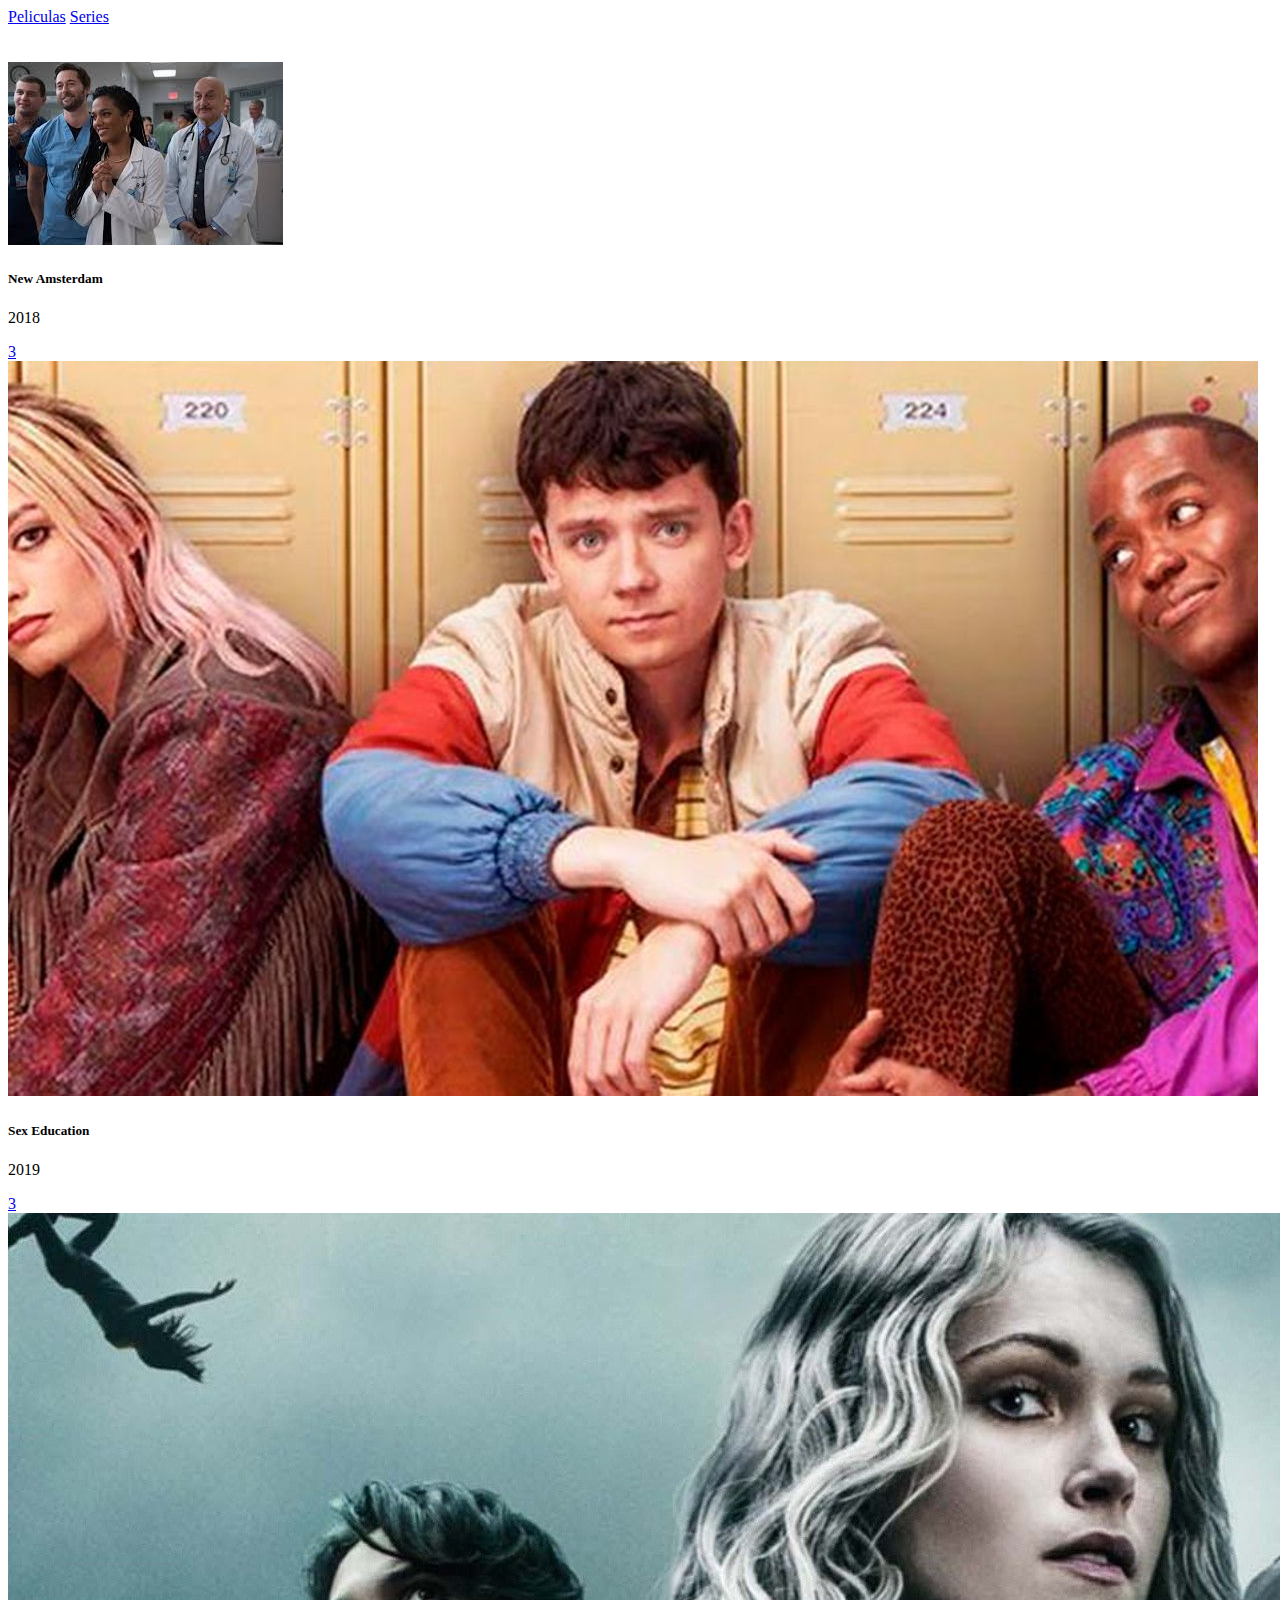
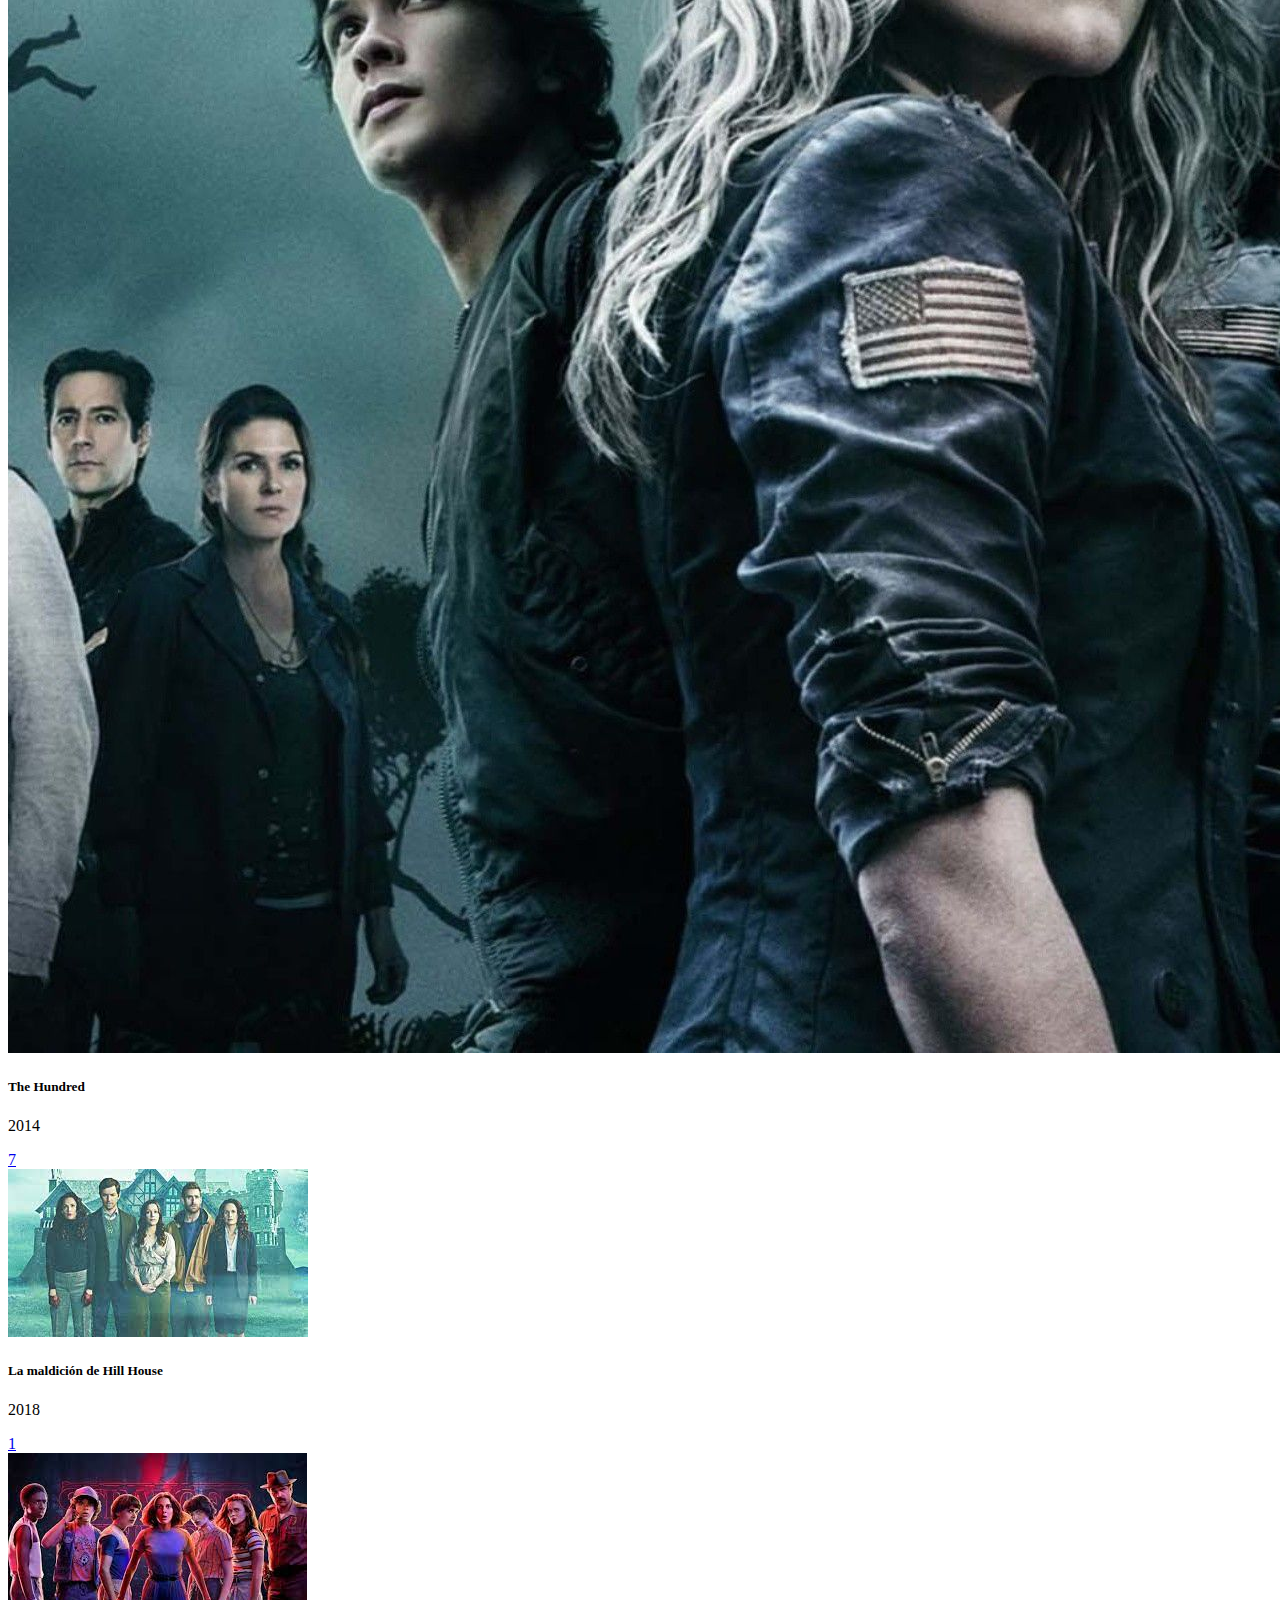
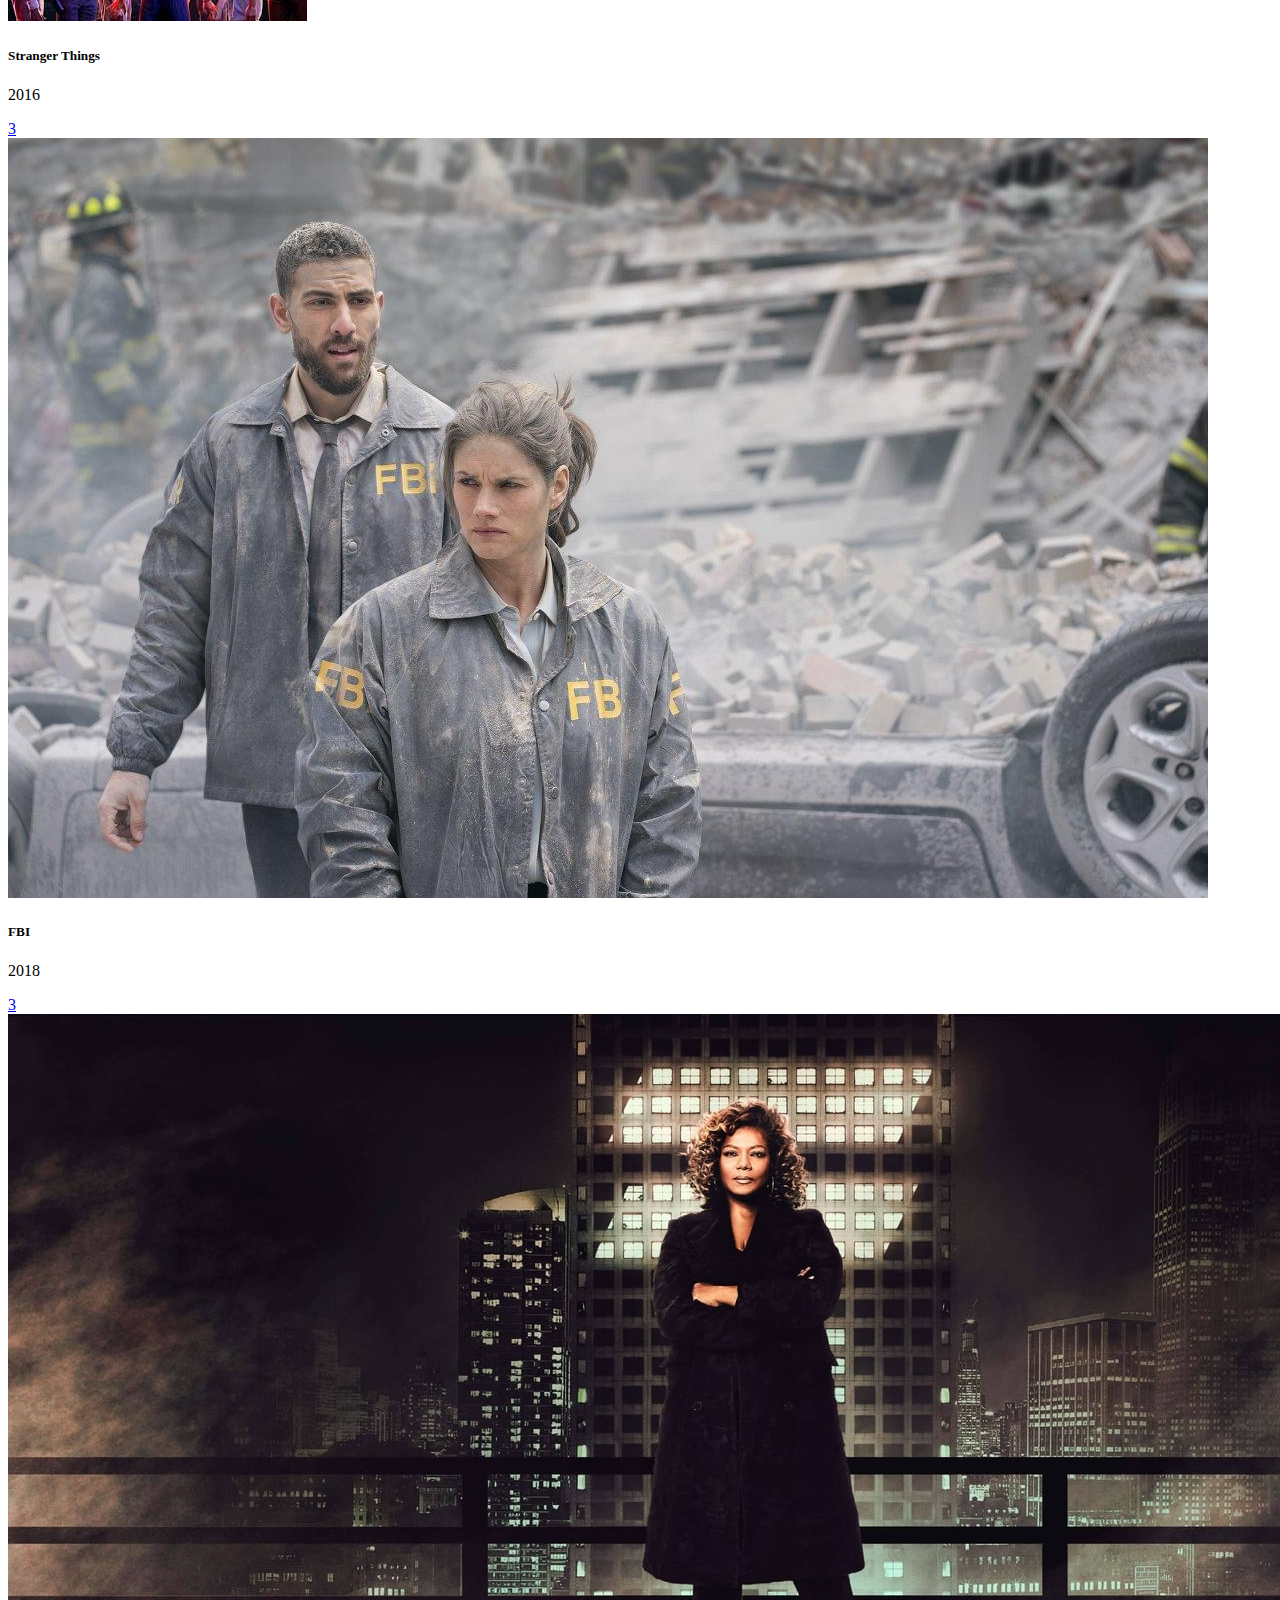
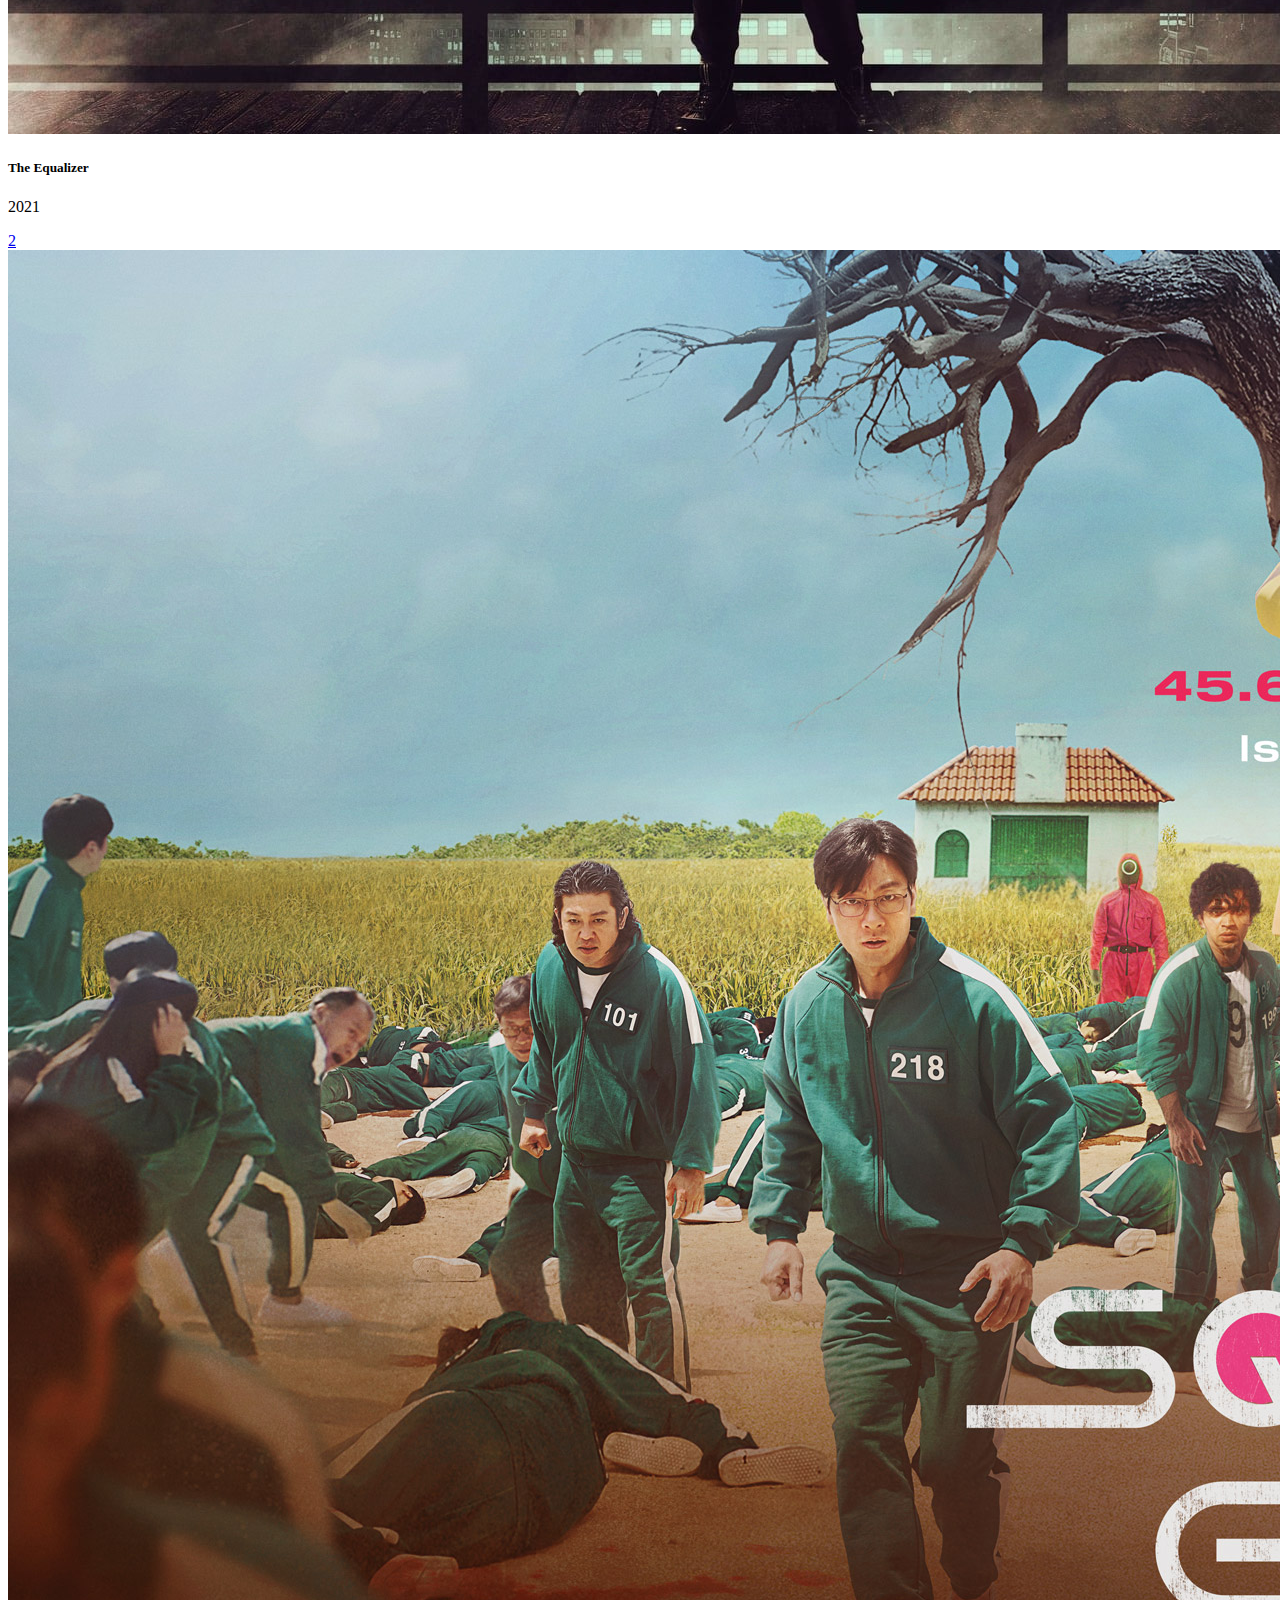
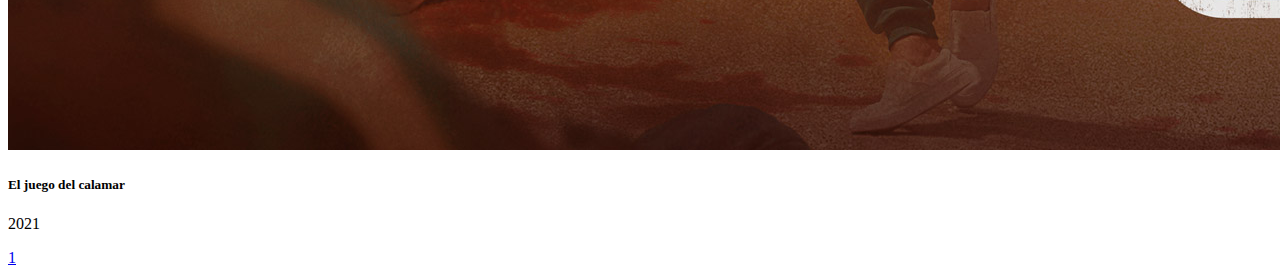
<file: series.html>
<!DOCTYPE html>

<html lang="es">
          
<head>
   
    <meta charset="UTF-8">
    <title>Series Disponibles</title>
 
   <nav class="site-header sticky-top py-1 bg-dark">
      <div class="container d-flex flex-column flex-md-row justify-content-between">
        <a class="py-2 d-none d-md-inline-block" href="index.html">Peliculas</a>
        <a class="py-2 d-none d-md-inline-block" href="series.html">Series</a>
       
      </div>
    </nav>
    <link href="bootstrap.min.css.map">
  
</head>

<body> 
   <div id="serie">
   </div>


   <script src="js/init.js"></script>
 <script src="js/series.js"></script> 
<script src="js/bootstrap.min.js.map"></script>
<script src="js/bootstrap.bundle.js.map"></script>
</body>
</html>
</file>
